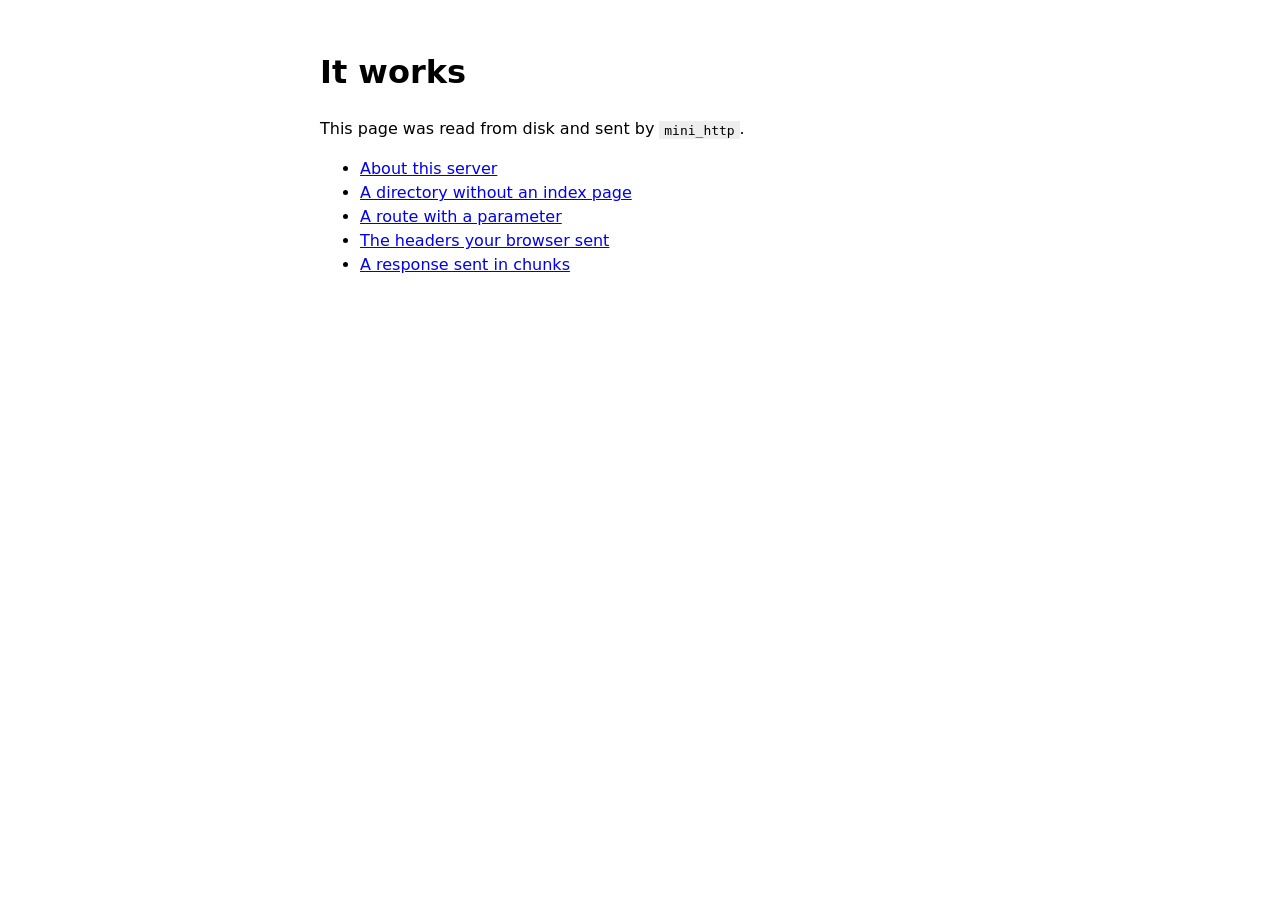
<file: mini_http/public/index.html>
<!doctype html>
<html lang="en">
<head>
  <meta charset="utf-8">
  <title>mini_http</title>
  <link rel="stylesheet" href="style.css">
</head>
<body>
  <h1>It works</h1>
  <p>This page was read from disk and sent by <code>mini_http</code>.</p>
  <ul>
    <li><a href="about.html">About this server</a></li>
    <li><a href="docs/">A directory without an index page</a></li>
    <li><a href="api/hello/world">A route with a parameter</a></li>
    <li><a href="api/headers">The headers your browser sent</a></li>
    <li><a href="api/stream">A response sent in chunks</a></li>
  </ul>
</body>
</html>
</file>
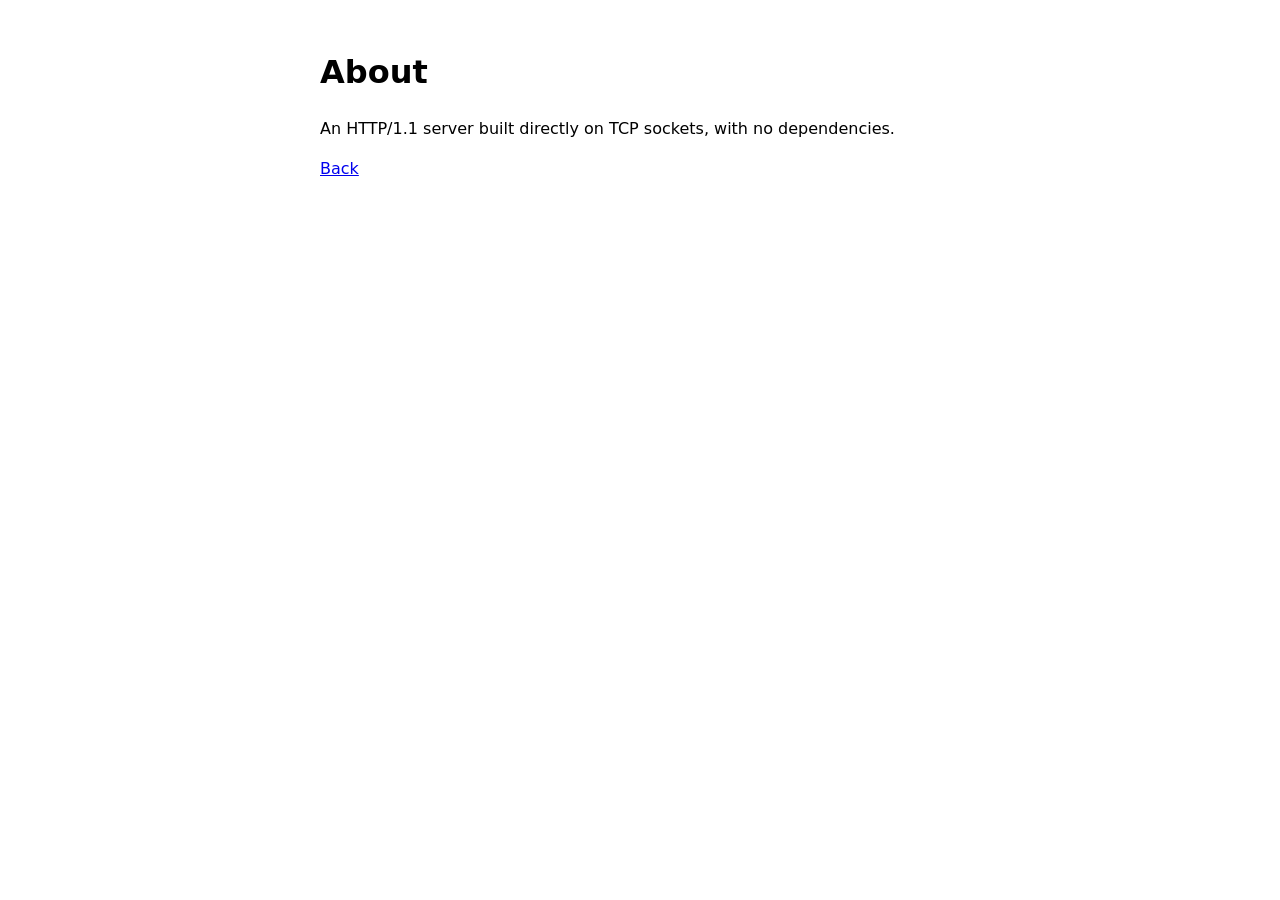
<file: mini_http/public/about.html>
<!doctype html>
<html lang="en">
<head>
  <meta charset="utf-8">
  <title>About mini_http</title>
  <link rel="stylesheet" href="style.css">
</head>
<body>
  <h1>About</h1>
  <p>An HTTP/1.1 server built directly on TCP sockets, with no dependencies.</p>
  <p><a href="./">Back</a></p>
</body>
</html>
</file>
<file: mini_http/public/style.css>
body {
  font-family: system-ui, sans-serif;
  max-width: 40rem;
  margin: 3rem auto;
  padding: 0 1rem;
  line-height: 1.5;
}

code {
  background: #eee;
  padding: 0.1rem 0.3rem;
}
</file>
